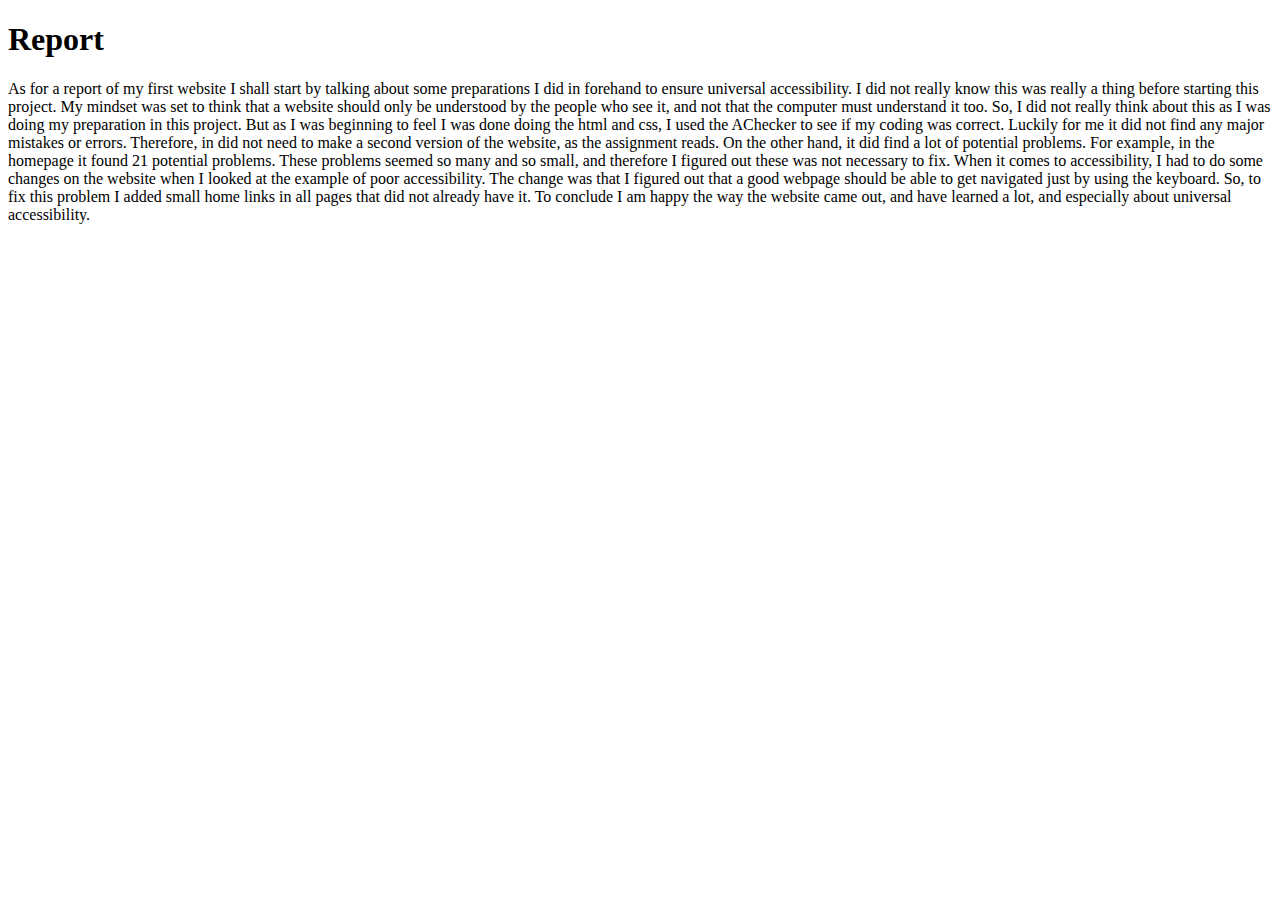
<file: index/report.html>
<!DOCTYPE html>
<html lang="en">
<head>
    <meta charset="UTF-8">
    <meta http-equiv="X-UA-Compatible" content="IE=edge">
    <meta name="viewport" content="width=device-width, initial-scale=1.0">
    <title>Document</title>
</head>
<body>
    <h1>Report</h1>
    <p>As for a report of my first website I shall start by talking about some preparations I did in forehand to ensure universal accessibility. I did not really know this was really a thing before starting this project. My mindset was set to think that a website should only be understood by the people who see it, and not that the computer must understand it too. So, I did not really think about this as I was doing my preparation in this project. But as I was beginning to feel I was done doing the html and css, I used the AChecker to see if my coding was correct. Luckily for me it did not find any major mistakes or errors. Therefore, in did not need to make a second version of the website, as the assignment reads. On the other hand, it did find a lot of potential problems. For example, in the homepage it found 21 potential problems. These problems seemed so many and so small, and therefore I figured out these was not necessary to fix. When it comes to accessibility, I had to do some changes on the website when I looked at the example of poor accessibility. The change was that I figured out that a good webpage should be able to get navigated just by using the keyboard. So, to fix this problem I added small home links in all pages that did not already have it. To conclude I am happy the way the website came out, and have learned a lot, and especially about universal accessibility.</p>
</body>
</html>
</file>
